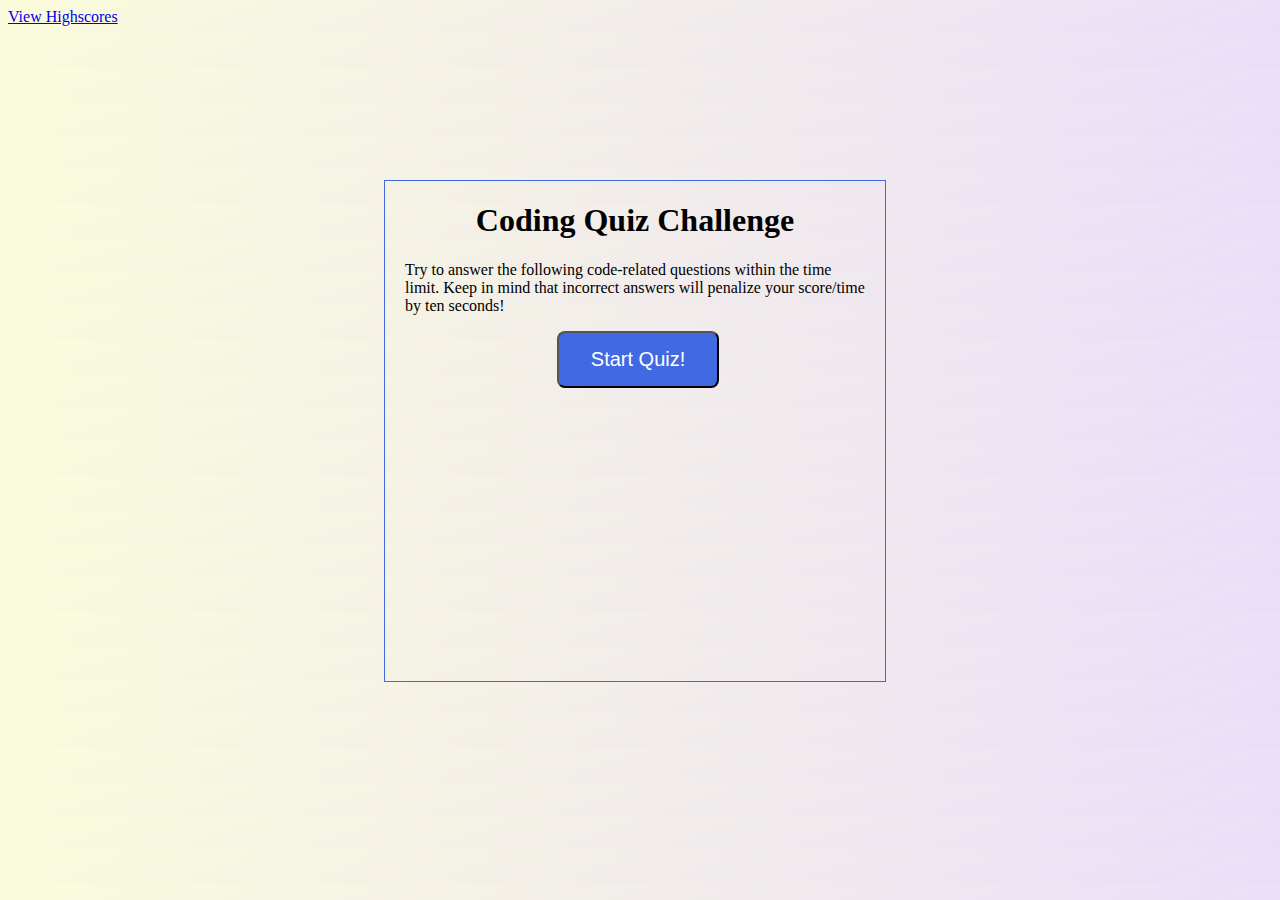
<file: index.html>
<!DOCTYPE html>
<html lang="en">


<head>
    <meta charset="UTF-8">
    <meta name="viewport" content="width=device-width, initial-scale=1" />
    <meta http-equiv="X-UA-Compatible" content="ie=edge" />

    <link rel='stylesheet' type='text/css' href="assets/style.css">


    <title>Code Quiz Challenge</title>

</head>

<body>

    <a href="highscores.html">View Highscores</a>

    <div id='container'>

        <div id='time'></div>

            <!-- this is where all the questions will display -->
            <div id='quizContainer'>


                <h1>Coding Quiz Challenge</h1>
                <p>Try to answer the following code-related questions within the time limit. Keep in mind that incorrect
                    answers will penalize your score/time by ten seconds!</p>

                <ul id='choiceList'></ul>
                
                <button id='startQuiz'>Start Quiz!</button>
            </div>
        
    </div>


    <script src='quiz.js'></script>

</body>

</html>
</file>
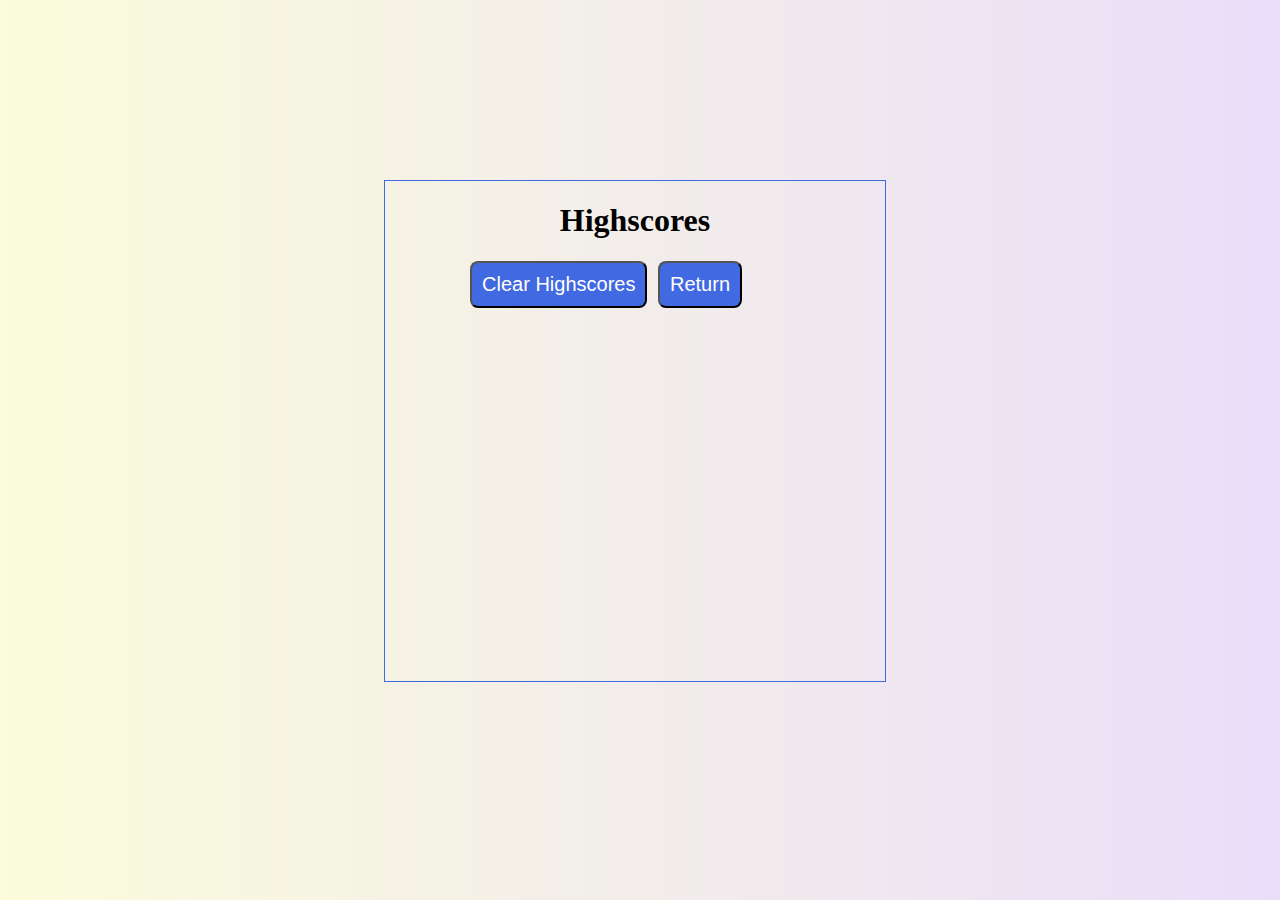
<file: highscores.html>
<!DOCTYPE html>
<html lang="en">


<head>
    <meta charset="UTF-8">
    <meta name="viewport" content="width=device-width, initial-scale=1" />
    <meta http-equiv="X-UA-Compatible" content="ie=edge" />

    <link rel='stylesheet' type='text/css' href="assets/style.css">


    <title>HighScores</title>
</head>

<body>
    <div id='container'>

        <div id='time'></div>


        <div id='quizContainer'>
            <h1>Highscores</h1>
            <ul id='highScoreList'></ul>

            <button id='previousPage'>Return</button>
            <button id='clear' value='reset'>Clear Highscores</button>
        </div>

    </div>




    <script src='highscores.js'></script>
</body>

</html>








<!-- containers for timeer questions  highscores-->
<!-- back button -->
<!-- clear high scores button -->
</file>
<file: assets/style.css>
body {
        background-image: linear-gradient(-20deg, #e9defa 0%, #fbfcdb 100%);
    }

    #container {
        position: absolute;
        left: 30%;
        top: 20%;
        width: 500px;
        height: 500px;
        border: 1px solid royalblue;
    }

    #startQuiz {
        background-color: royalblue;
        margin-left: 33%;
        padding: 15px 32px;
        font-size: 20px;
        color: white;
    }

    #quizContainer {
            margin: 20px;
    }

    #time {
        
        float: right;
    }

    /* highscores.html */
    #previousPage {
        background-color: royalblue;
        position: relative;
        padding: 10px;
        font-size: 20px;
        color: white;
        top: 30%;
        left: 55%;
        width: auto;
        text-align: center;
        text-decoration: none;
    }
    /* highscores.html */
    #clear {
        background-color: royalblue;
        position: relative;
        padding: 10px;
        font-size: 20px;
        color: white;
        top: 30%;
        right: 5%;
        text-align: center;
    }

    button {
        border-radius: 8px;
    }

    textarea {
        width: 90%;
        margin: 20px;
    }

    #submit {
        background-color: royalblue;
        margin-left: 33%;
        padding: 15px 32px;
        font-size: 20px;
        color: white;
    }

    label {
        margin-right: 10px;
    }

    input {
        margin-bottom: 20px;
        width: 50%;
        border: 1px solid lightgray;
    }

    h1 {
            text-align: center;
    }

    li {
        background-color: royalblue;
        margin-top: 10px;
        padding: 5px 15px;
        width: 80%;
        font-size: 18px;
        color: white;
    }

    #newDiv {
        margin-top: 20px;
        border-top: 1px solid lightgray;
    }
</file>
